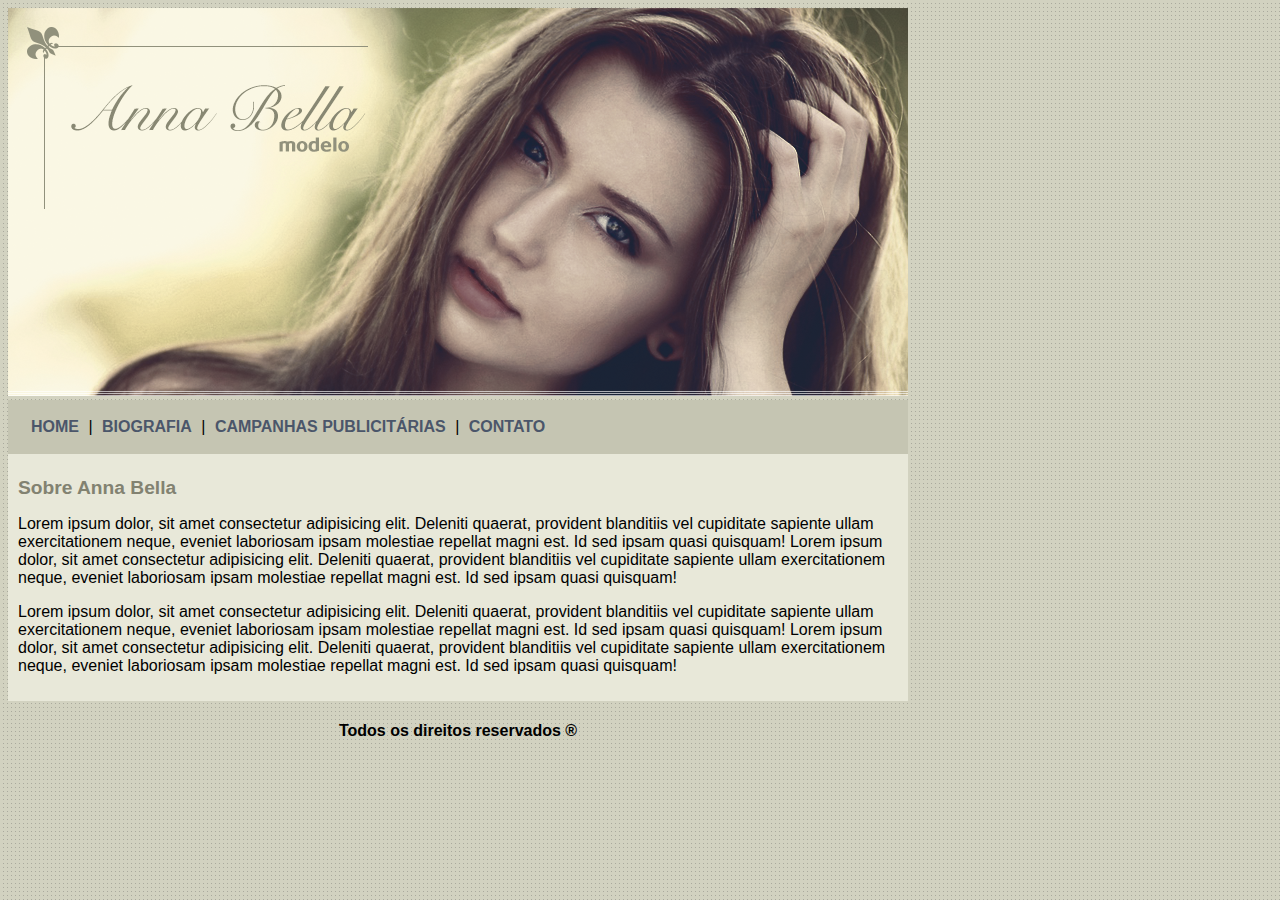
<file: Projeto Anna Bella/index.html>
<!DOCTYPE html>
<html lang="en">
<head>
    <meta charset="UTF-8">
    <meta http-equiv="X-UA-Compatible" content="IE=edge">
    <meta name="viewport" content="width=device-width, initial-scale=1.0">
    <title>Anna Bella Oficial</title>
    <link rel="stylesheet" type="text/css" href="estilos.css">
</head>
<body>
    <div id="principal">
        <img src="imagens/capa.png">
        <div id="menu">
            <a href="index.html">HOME</a> |  
            <a href="biografia.html">BIOGRAFIA</a> | 
            <a href="campanhapub.html">CAMPANHAS PUBLICITÁRIAS</a> | 
            <a href="contato.html">CONTATO</a> 
        </div>

        <div id="conteudo">
            <h1>Sobre Anna Bella</h1>
            <p>
                Lorem ipsum dolor, sit amet consectetur adipisicing elit. Deleniti quaerat, provident 
                blanditiis vel cupiditate sapiente ullam exercitationem neque, eveniet laboriosam 
                ipsam molestiae repellat magni est. Id sed ipsam quasi quisquam!
                Lorem ipsum dolor, sit amet consectetur adipisicing elit. Deleniti quaerat, provident 
                blanditiis vel cupiditate sapiente ullam exercitationem neque, eveniet laboriosam 
                ipsam molestiae repellat magni est. Id sed ipsam quasi quisquam!
            </p>
            <p>
                Lorem ipsum dolor, sit amet consectetur adipisicing elit. Deleniti quaerat, provident 
                blanditiis vel cupiditate sapiente ullam exercitationem neque, eveniet laboriosam 
                ipsam molestiae repellat magni est. Id sed ipsam quasi quisquam!
                Lorem ipsum dolor, sit amet consectetur adipisicing elit. Deleniti quaerat, provident 
                blanditiis vel cupiditate sapiente ullam exercitationem neque, eveniet laboriosam 
                ipsam molestiae repellat magni est. Id sed ipsam quasi quisquam!
            </p>
        </div>

        <div id="footer">
            <h4>Todos os direitos reservados &reg;</h4>
        </div>

    </div>
</body>
</html>
</file>
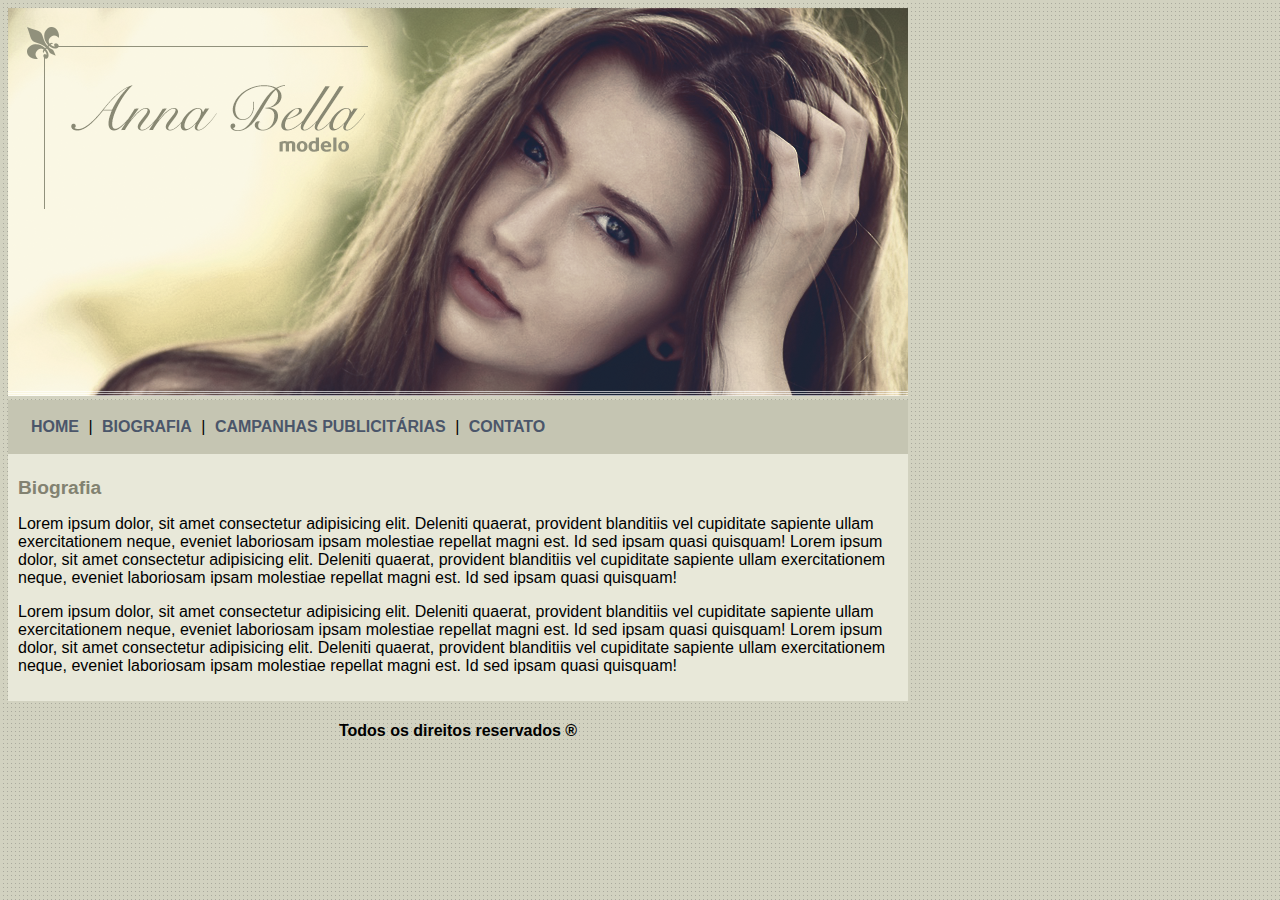
<file: Projeto Anna Bella/biografia.html>
<!DOCTYPE html>
<html lang="en">
<head>
    <meta charset="UTF-8">
    <meta http-equiv="X-UA-Compatible" content="IE=edge">
    <meta name="viewport" content="width=device-width, initial-scale=1.0">
    <title>Biografia</title>
    <link rel="stylesheet" type="text/css" href="estilos.css">
</head>
<body>
    <div id="principal">
        <img src="imagens/capa.png">
        <div id="menu">
            <a href="index.html">HOME</a> |  
            <a href="biografia.html">BIOGRAFIA</a> | 
            <a href="campanhapub.html">CAMPANHAS PUBLICITÁRIAS</a> | 
            <a href="contato.html">CONTATO</a> 
        </div>

        <div id="conteudo">
            <h1>Biografia</h1>
            <p>
                Lorem ipsum dolor, sit amet consectetur adipisicing elit. Deleniti quaerat, provident 
                blanditiis vel cupiditate sapiente ullam exercitationem neque, eveniet laboriosam 
                ipsam molestiae repellat magni est. Id sed ipsam quasi quisquam!
                Lorem ipsum dolor, sit amet consectetur adipisicing elit. Deleniti quaerat, provident 
                blanditiis vel cupiditate sapiente ullam exercitationem neque, eveniet laboriosam 
                ipsam molestiae repellat magni est. Id sed ipsam quasi quisquam!
            </p>
            <p>
                Lorem ipsum dolor, sit amet consectetur adipisicing elit. Deleniti quaerat, provident 
                blanditiis vel cupiditate sapiente ullam exercitationem neque, eveniet laboriosam 
                ipsam molestiae repellat magni est. Id sed ipsam quasi quisquam!
                Lorem ipsum dolor, sit amet consectetur adipisicing elit. Deleniti quaerat, provident 
                blanditiis vel cupiditate sapiente ullam exercitationem neque, eveniet laboriosam 
                ipsam molestiae repellat magni est. Id sed ipsam quasi quisquam!
            </p>
        </div>

        <div id="footer">
            <h4>Todos os direitos reservados &reg;</h4>
        </div>

    </div>
</body>
</html>
</file>
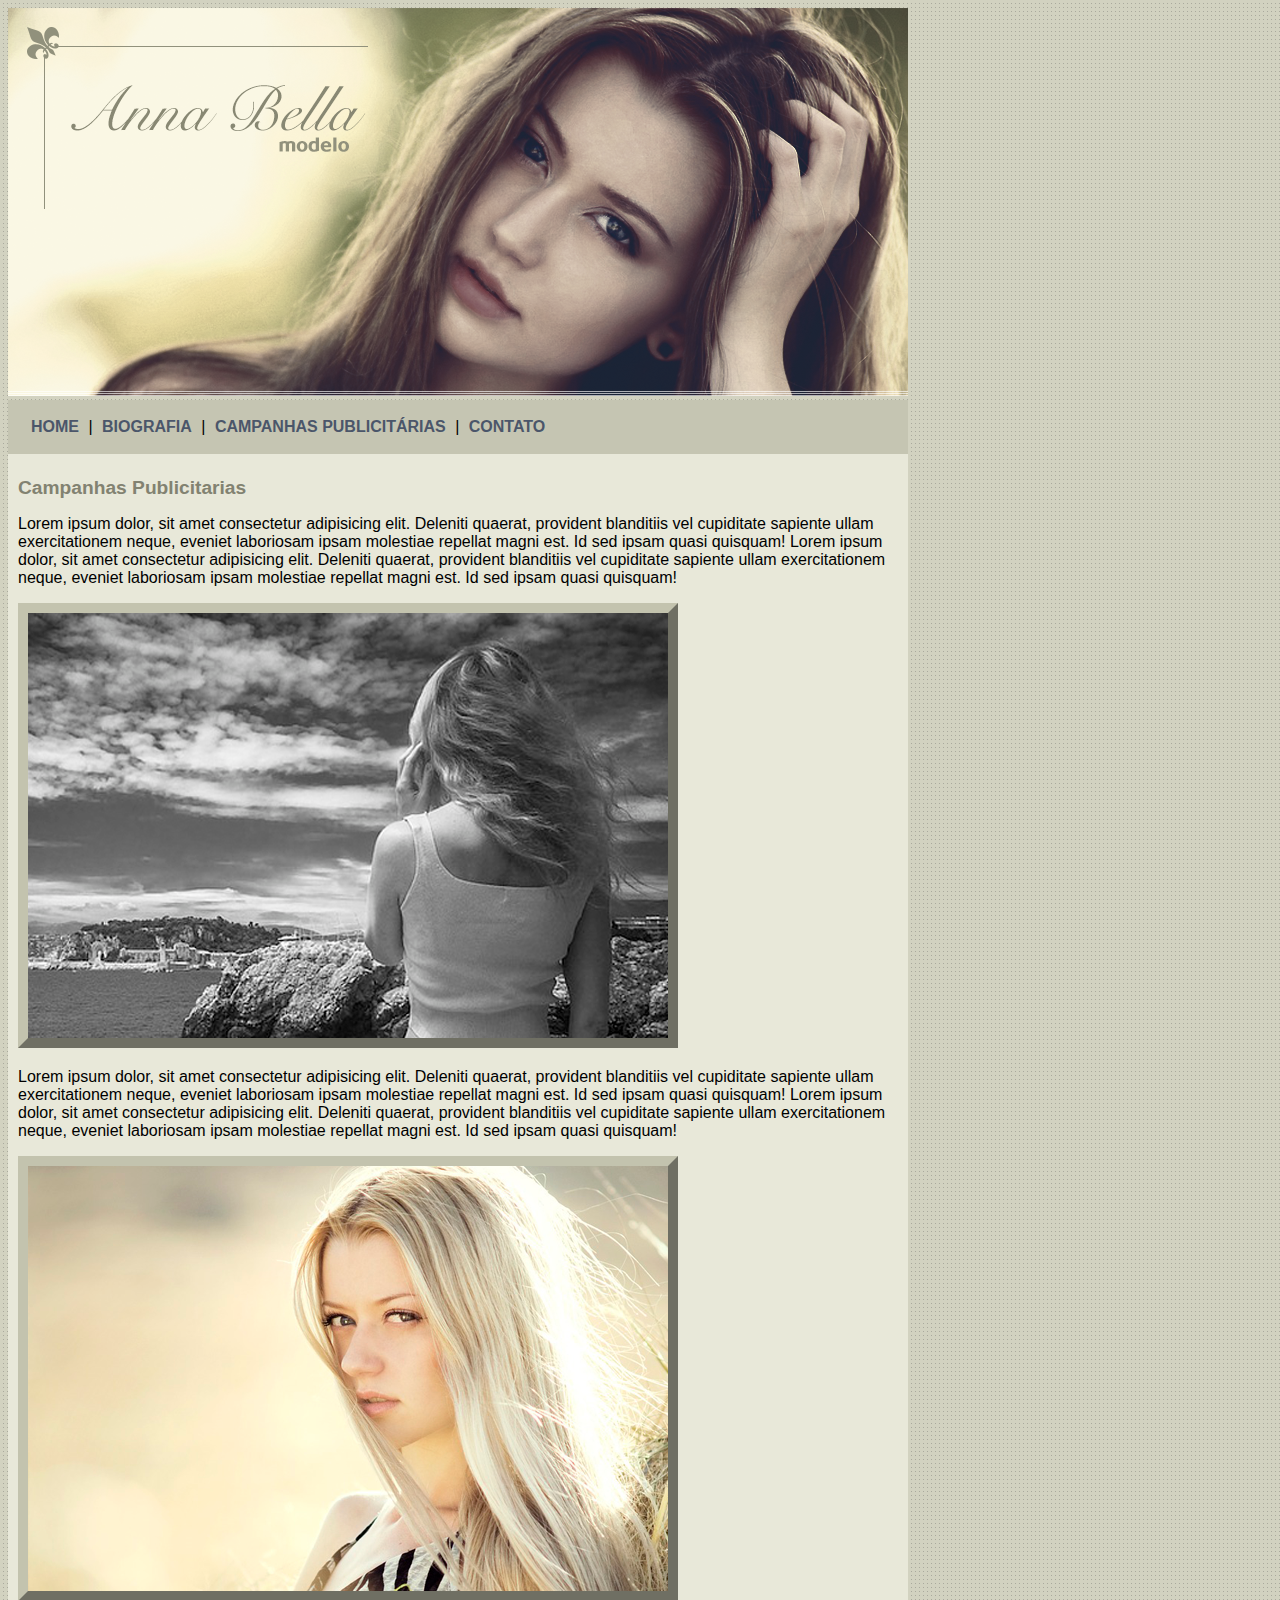
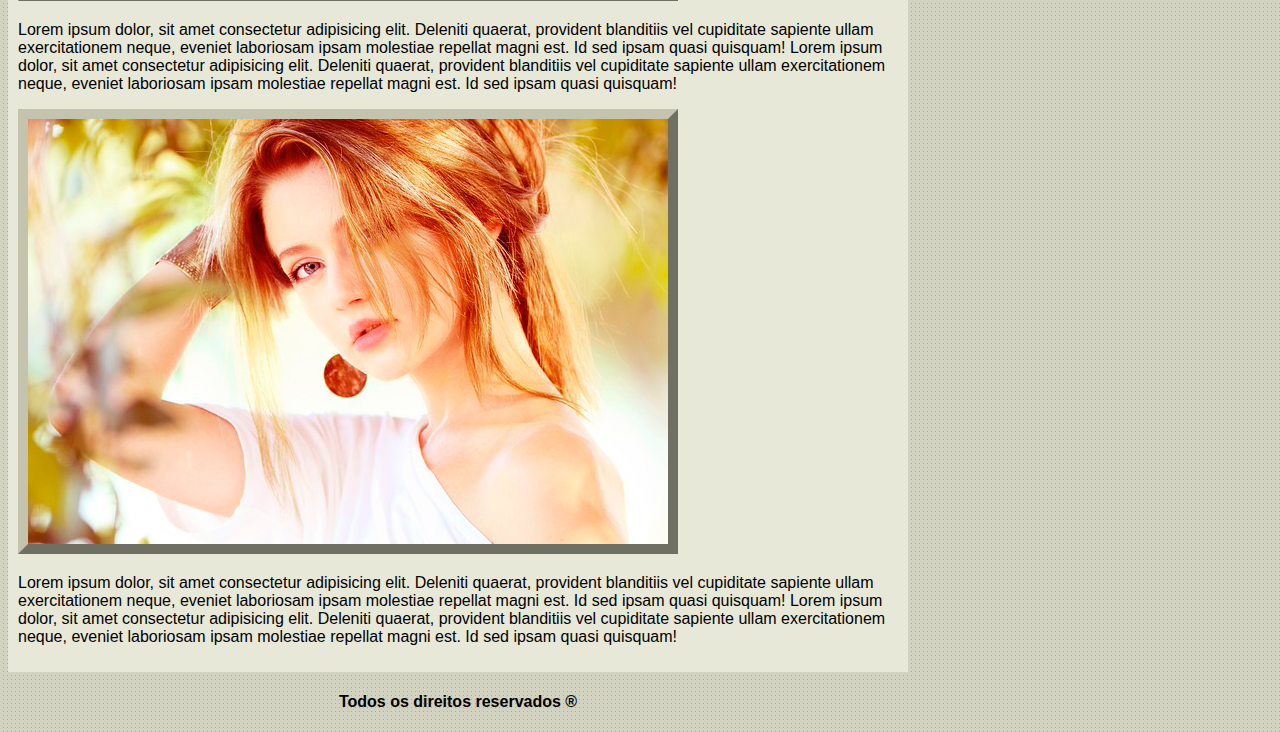
<file: Projeto Anna Bella/campanhapub.html>
<!DOCTYPE html>
<html lang="en">
<head>
    <meta charset="UTF-8">
    <meta http-equiv="X-UA-Compatible" content="IE=edge">
    <meta name="viewport" content="width=device-width, initial-scale=1.0">
    <title>Campanhas Publicitarias</title>
    <link rel="stylesheet" type="text/css" href="estilos.css">
</head>
<body>
    <div id="principal">
        <img src="imagens/capa.png">
        <div id="menu">
            <a href="index.html">HOME</a> |  
            <a href="biografia.html">BIOGRAFIA</a> | 
            <a href="campanhapub.html">CAMPANHAS PUBLICITÁRIAS</a> | 
            <a href="contato.html">CONTATO</a> 
        </div>

        <div id="conteudo">
            <h1>Campanhas Publicitarias</h1>
            <p>
                Lorem ipsum dolor, sit amet consectetur adipisicing elit. Deleniti quaerat, provident 
                blanditiis vel cupiditate sapiente ullam exercitationem neque, eveniet laboriosam 
                ipsam molestiae repellat magni est. Id sed ipsam quasi quisquam!
                Lorem ipsum dolor, sit amet consectetur adipisicing elit. Deleniti quaerat, provident 
                blanditiis vel cupiditate sapiente ullam exercitationem neque, eveniet laboriosam 
                ipsam molestiae repellat magni est. Id sed ipsam quasi quisquam!
            </p>

            <img src="imagens/foto1.png" class="img-campanha">

            <p>
                Lorem ipsum dolor, sit amet consectetur adipisicing elit. Deleniti quaerat, provident 
                blanditiis vel cupiditate sapiente ullam exercitationem neque, eveniet laboriosam 
                ipsam molestiae repellat magni est. Id sed ipsam quasi quisquam!
                Lorem ipsum dolor, sit amet consectetur adipisicing elit. Deleniti quaerat, provident 
                blanditiis vel cupiditate sapiente ullam exercitationem neque, eveniet laboriosam 
                ipsam molestiae repellat magni est. Id sed ipsam quasi quisquam!
            </p>

            <img src="imagens/foto2.png" class="img-campanha">

            <p>
                Lorem ipsum dolor, sit amet consectetur adipisicing elit. Deleniti quaerat, provident 
                blanditiis vel cupiditate sapiente ullam exercitationem neque, eveniet laboriosam 
                ipsam molestiae repellat magni est. Id sed ipsam quasi quisquam!
                Lorem ipsum dolor, sit amet consectetur adipisicing elit. Deleniti quaerat, provident 
                blanditiis vel cupiditate sapiente ullam exercitationem neque, eveniet laboriosam 
                ipsam molestiae repellat magni est. Id sed ipsam quasi quisquam!
            </p>

            <img src="imagens/foto3.png" class="img-campanha">

            <p>
                Lorem ipsum dolor, sit amet consectetur adipisicing elit. Deleniti quaerat, provident 
                blanditiis vel cupiditate sapiente ullam exercitationem neque, eveniet laboriosam 
                ipsam molestiae repellat magni est. Id sed ipsam quasi quisquam!
                Lorem ipsum dolor, sit amet consectetur adipisicing elit. Deleniti quaerat, provident 
                blanditiis vel cupiditate sapiente ullam exercitationem neque, eveniet laboriosam 
                ipsam molestiae repellat magni est. Id sed ipsam quasi quisquam!
            </p>
        </div>

        <div id="footer">
            <h4>Todos os direitos reservados &reg;</h4>
        </div>

    </div>
</body>
</html>
</file>
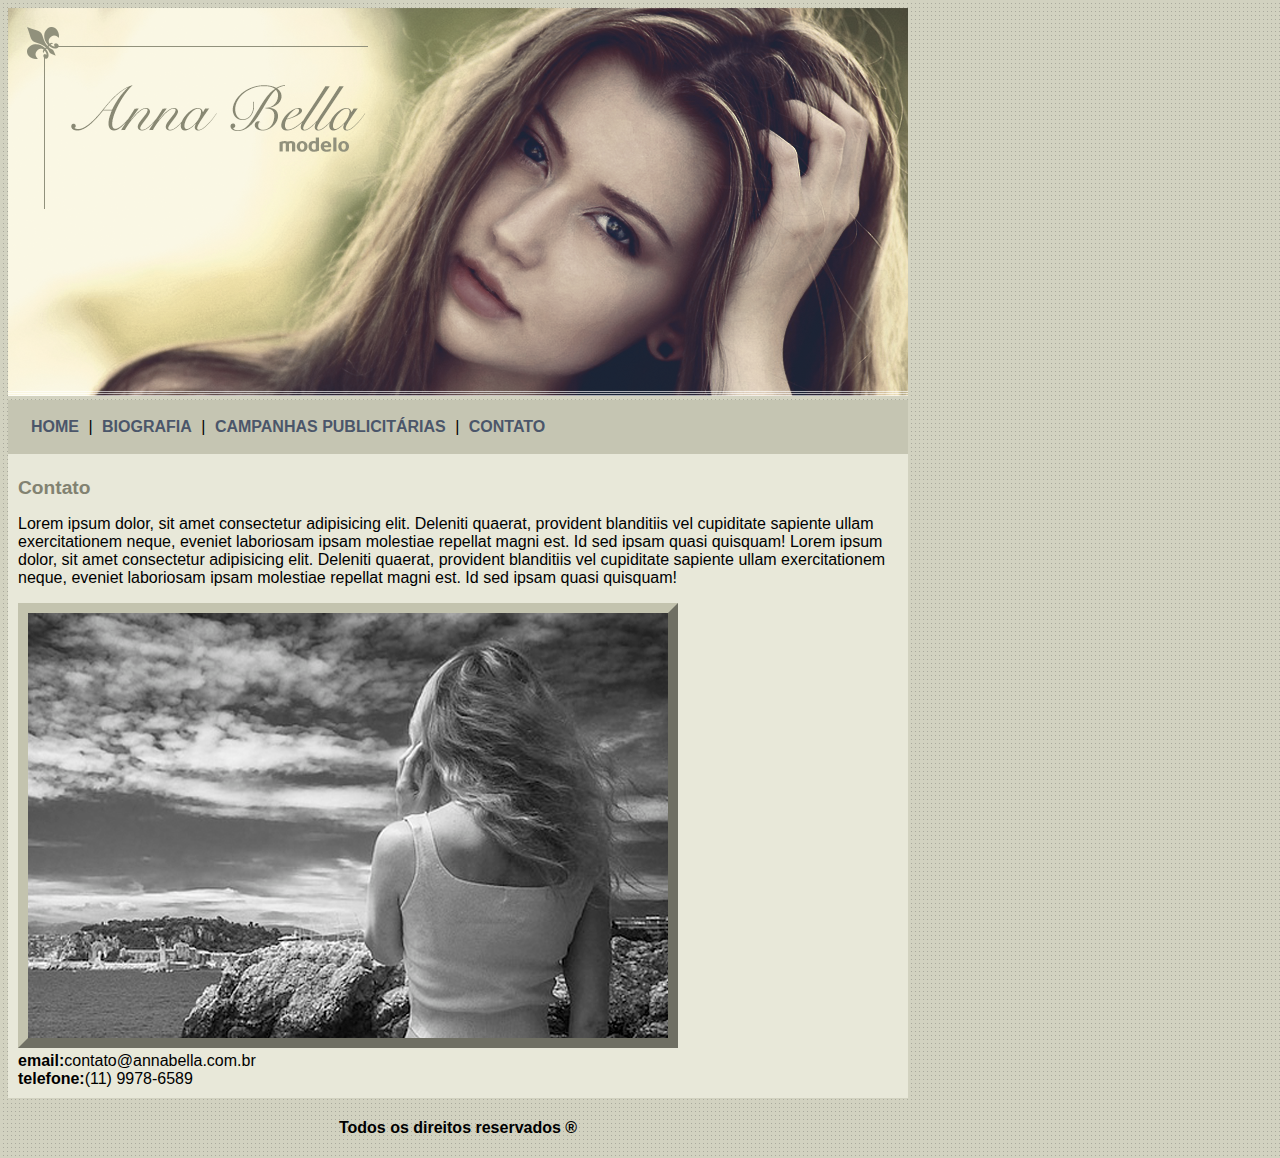
<file: Projeto Anna Bella/contato.html>
<!DOCTYPE html>
<html lang="en">
<head>
    <meta charset="UTF-8">
    <meta http-equiv="X-UA-Compatible" content="IE=edge">
    <meta name="viewport" content="width=device-width, initial-scale=1.0">
    <title>Contato</title>
    <link rel="stylesheet" type="text/css" href="estilos.css">
</head>
<body>
    <div id="principal">
        <img src="imagens/capa.png">
        <div id="menu">
            <a href="index.html">HOME</a> |  
            <a href="biografia.html">BIOGRAFIA</a> | 
            <a href="campanhapub.html">CAMPANHAS PUBLICITÁRIAS</a> | 
            <a href="contato.html">CONTATO</a> 
        </div>

        <div id="conteudo">
            <h1>Contato</h1>
            <p>
                Lorem ipsum dolor, sit amet consectetur adipisicing elit. Deleniti quaerat, provident 
                blanditiis vel cupiditate sapiente ullam exercitationem neque, eveniet laboriosam 
                ipsam molestiae repellat magni est. Id sed ipsam quasi quisquam!
                Lorem ipsum dolor, sit amet consectetur adipisicing elit. Deleniti quaerat, provident 
                blanditiis vel cupiditate sapiente ullam exercitationem neque, eveniet laboriosam 
                ipsam molestiae repellat magni est. Id sed ipsam quasi quisquam!
            </p>

            <img src="imagens/foto1.png" class="img-campanha">

            <div>
                <strong>email:</strong>contato@annabella.com.br <br>
                <strong>telefone:</strong>(11) 9978-6589
            </div>
        </div>

        <div id="footer">
            <h4>Todos os direitos reservados &reg;</h4>
        </div>

    </div>
</body>
</html>
</file>
<file: Projeto Anna Bella/estilos.css>
body {
    background: #d2d2d2c1 url('imagens/fundo.png');
    font: 16px Arial, Helvetica, sans-serif;
}

#principal {
    width: 900px;
}

#menu {
    background: #c5c5b2;
    padding: 18px;
}

#conteudo {
    background: #e8e8d9;
    padding: 10px;
}

#footer {
    text-align: center;
}

h1{
    color: #828271;
    font-size: 1.2em;

}

a {
    color: #4b566a;
    text-decoration: none;
    font-weight: bold;
    padding: 5px;
}

.img-campanha {
    border: 10px outset #c3c3ae;
}
</file>
